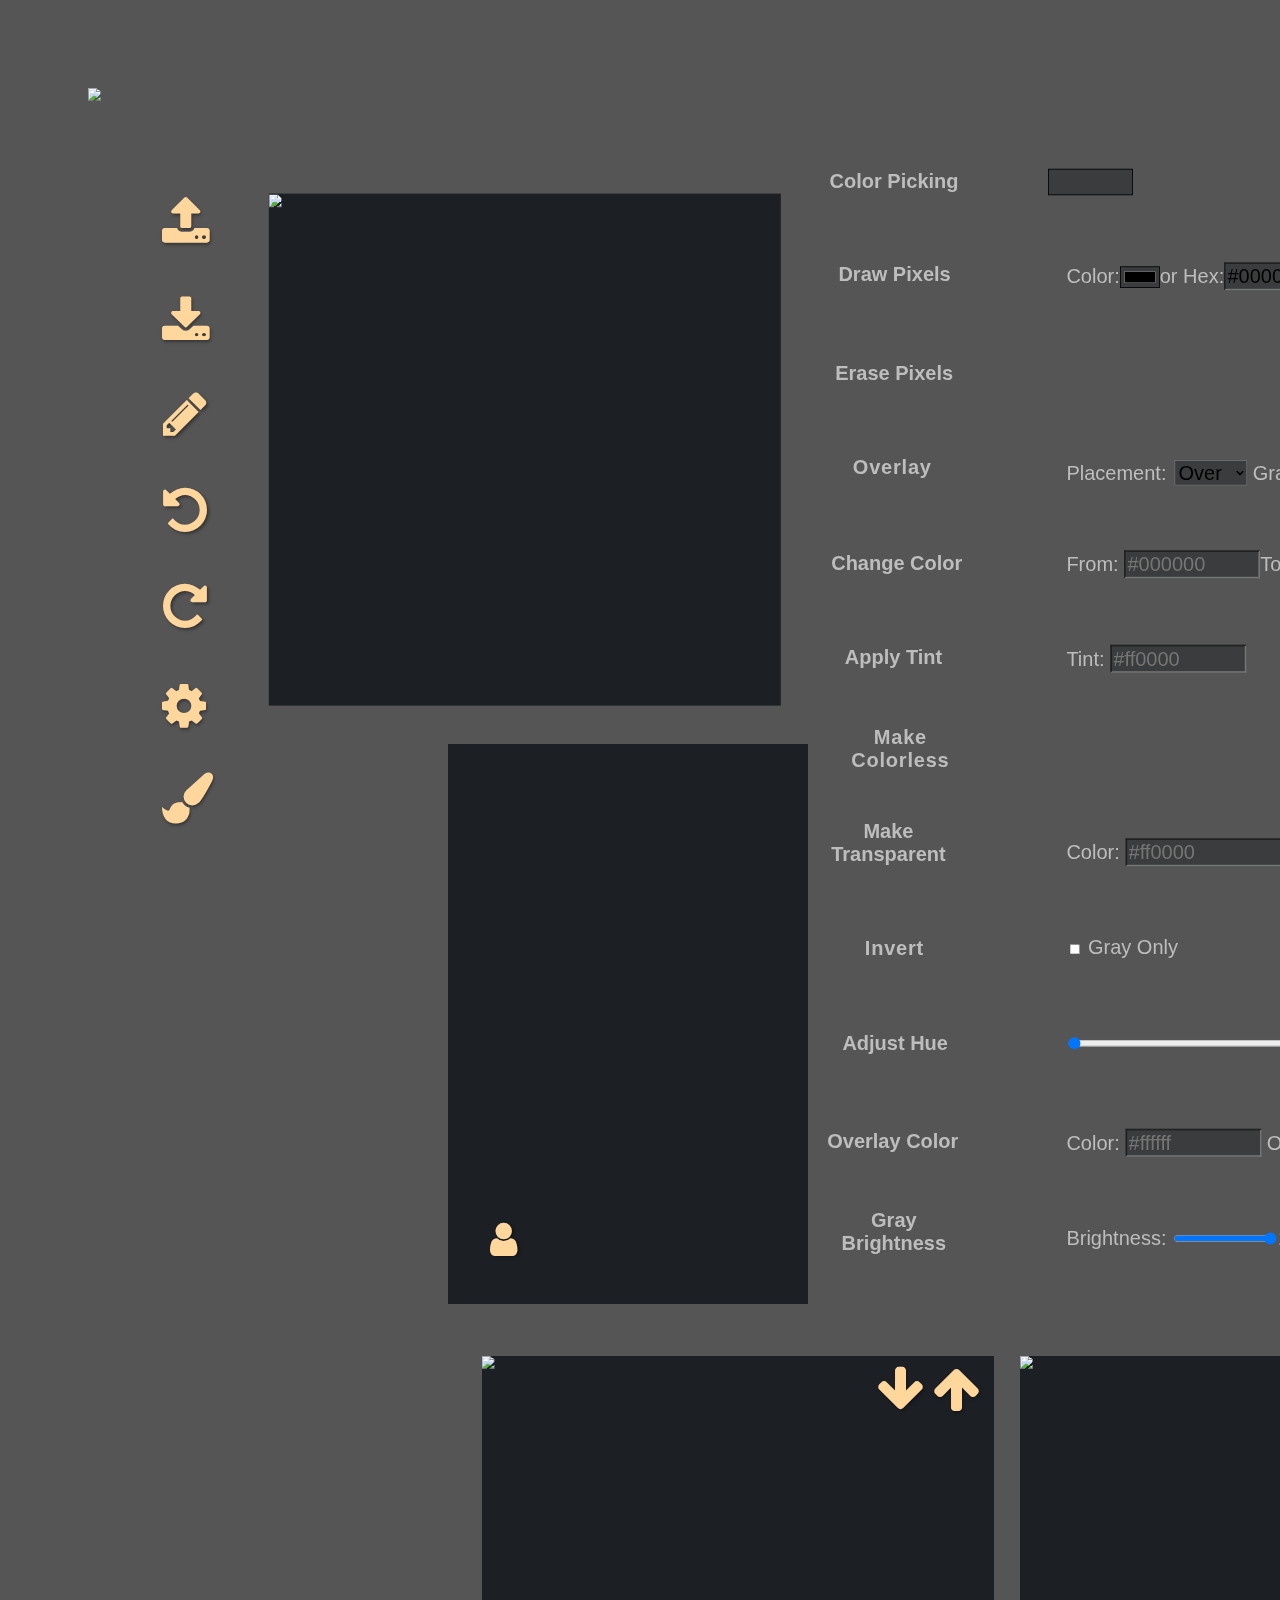
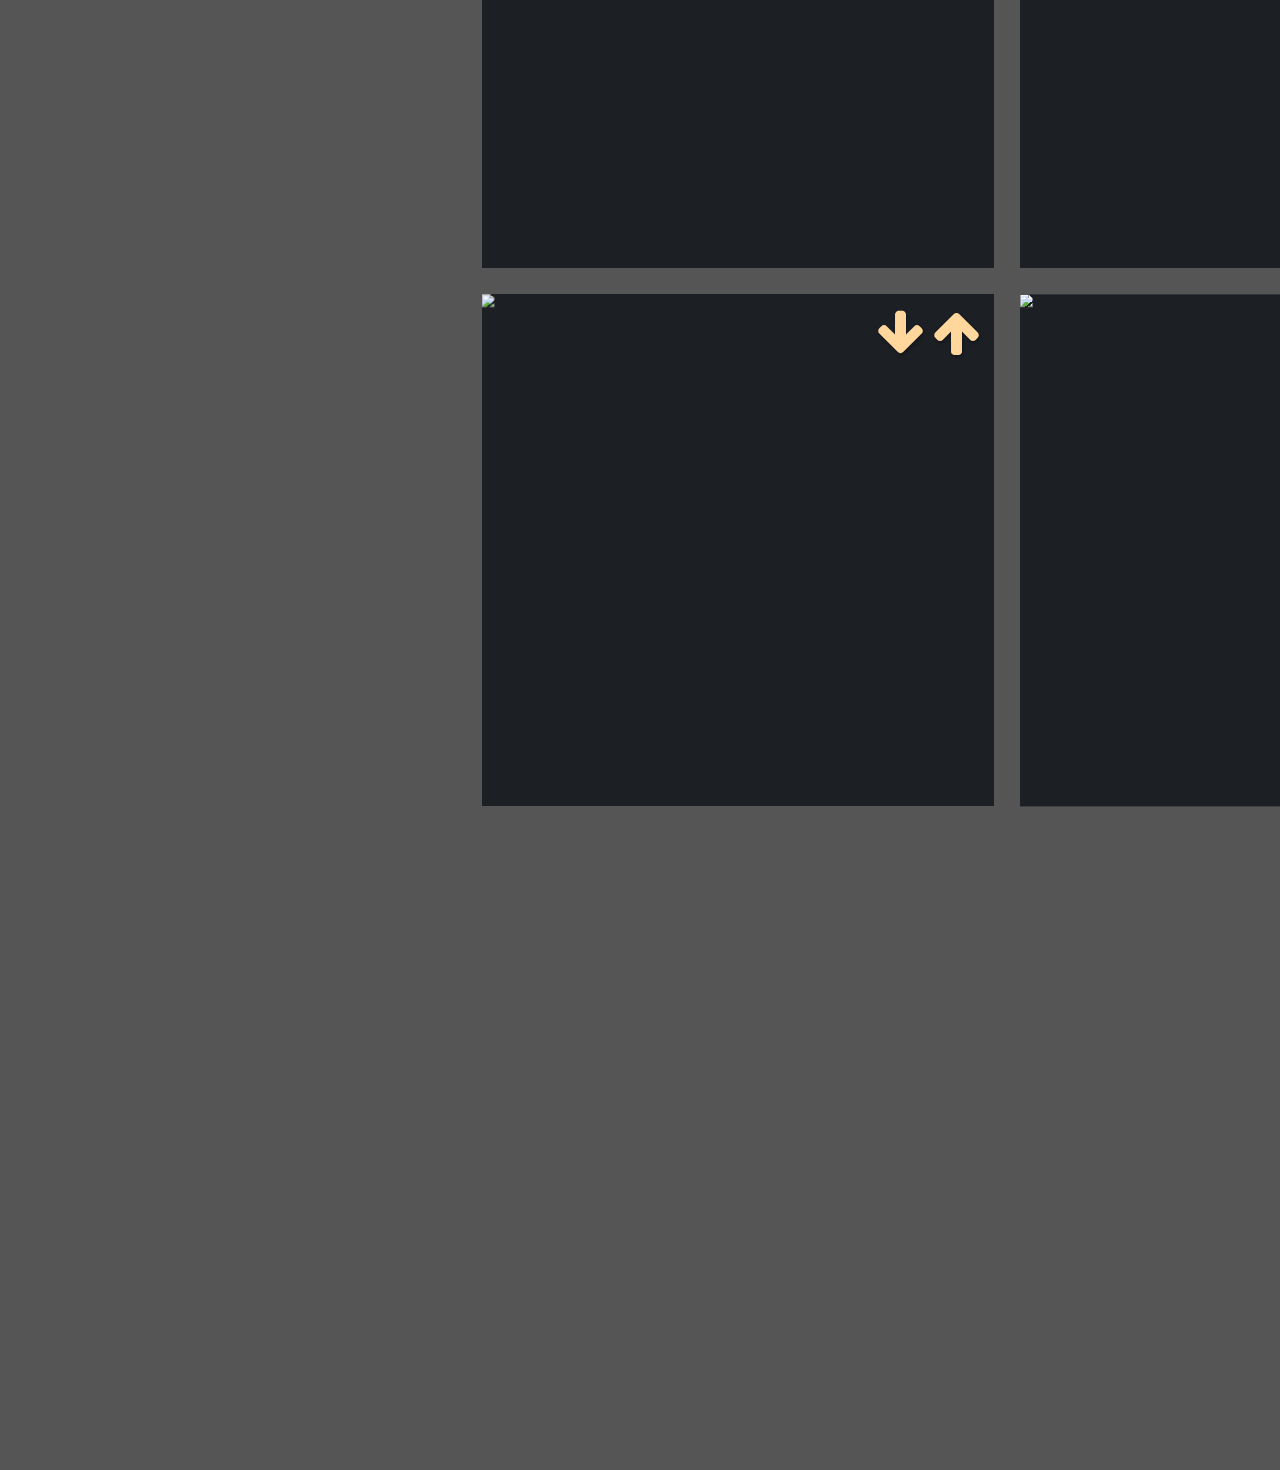
<file: index.html>
<!DOCTYPE html>
<html lang="en">
<head>
  <meta charset="UTF-8">
  <meta name="viewport" content="width=device-width, initial-scale=1.0">
  <title>Skin Editor</title>
  <link href="[data-uri]" rel="icon" type="image/x-icon">
  <link rel="stylesheet" href="https://cdnjs.cloudflare.com/ajax/libs/font-awesome/4.7.0/css/font-awesome.min.css">
  <link rel="stylesheet" href="code/css/style.css">
  <link rel="stylesheet" href="code/css/minecraft-skinviewer.css">
</head>
<body>


<img class="webside-background" alt="Background Image"  id="background-image" draggable="false" aria-hidden="true">


<div class="settings-panel" id="settingsPanel">
  <h2>Settings</h2>
  <div class="settings-inputs"><label for="brightnessSlider">Set website brightness:<br></label><input type="range" id="brightnessSlider" name="brightnessSlider" min="0" max="100" value="100"></div>
  <div class="settings-inputs"><label for="sizeSlider">Set image size:<br></label><input type="range" id="sizeSlider" name="sizeSlider" min="640" max="1280" step="64" value="640"></div>
  <div class="settings-inputs"><label for="background-color-picker">Skin Preview Background Color:<br></label><input type="color" id="background-color-picker" value="#888869"></div>
  <div class="settings-inputs"><label for="class-input" style="font-size: 18px;">Enter Element Class to Move:<br></label><input type="text" id="class-input" style="font-size: 18px;" oninput="updatePosition()"></div>
  <div class="settings-inputs"><label for="top-slider" style="font-size: 18px;">Adjust Top Position:<br></label><input type="range" id="top-slider" min="0" max="1500" value="500" style="width: 100%;" oninput="updatePosition()"></div>
  <div class="settings-inputs"><label for="left-slider" style="font-size: 18px;">Adjust Left Position:<br></label><input type="range" id="left-slider" min="0" max="1500" value="880" style="width: 100%;" oninput="updatePosition()"></div>
  <div class="settings-inputs"><label for="current-top" style="font-size: 18px;">Current Top Position:<br></label><input type="text" id="current-top" readonly style="font-size: 18px; width: 100px;"></div>
  <div class="settings-inputs"><label for="current-left" style="font-size: 18px;">Current Left Position:<br></label><input type="text" id="current-left" readonly style="font-size: 18px; width: 100px;"></div>
</div>
  
  
<div class="image-preview-container">
  <input type="file" id="file-input" accept="image/*" style="display: none;" onchange="previewImage(event)">
  <img id="image-preview" alt="Uploaded Image Preview"style="top: 233px;left: 326px;">
</div>

<div class="options-left">
  <div class="upload-button" onclick="document.getElementById('file-input').click();"><b><i class="fa fa-upload" style="position: absolute;top: 234px;left: 192px;z-index: 0;cursor: pointer;font-size:64px;text-shadow:2px 2px 4px #00000060;"></i></b></div>
  <div class="download-button" onclick="downloadImage()"><b><i class="fa fa-download" style="position: absolute;top: 360px;left: 192px;z-index: 0;cursor: pointer;font-size:64px;text-shadow:2px 2px 4px #00000060;"></i></b></div>
  <div class="signature-button" onclick="overlaySignature()"><b><i class="fa fa-pencil" style="position: absolute;top: 475px;left: 194px;z-index: 0;cursor: pointer;font-size:64px;text-shadow:2px 2px 4px #00000060;"></i></b></div>
  <div class="undo-button" onclick="undo()"><b><i class="fa fa-undo" style="position: absolute;top: 595px;left: 194px;z-index: 0;cursor: pointer;font-size:64px;text-shadow:2px 2px 4px #00000060;"></i></b></div>
  <div class="redo-button" onclick="redo()"><b><i class="fa fa-repeat" style="position: absolute;top: 715px;left: 194px;z-index: 0;cursor: pointer;font-size:64px;text-shadow:2px 2px 4px #00000060;"></i></b></div>
  <div class="settings-button" onclick="toggleSettingsMenu()"><i class="fa fa-cog" style="position: absolute;top: 840px;left: 192px;z-index: 0;cursor: pointer;font-size:64px;text-shadow:2px 2px 4px #00000060;"></i></div>
  <div class="design-button" onclick="toggleDesign()"><i class="fa fa-paint-brush" style="position: absolute;top: 955px;left: 192px;z-index: 0;cursor: pointer;font-size:64px;text-shadow:2px 2px 4px #00000060;"></i></div>
</div>

<div class="options-right">
  <div class="color-overlay-button" style="position: absolute; top: 1401px; left: 1008px; z-index: 0; font-family: 'Arial Black', sans-serif; font-weight: bold; cursor: pointer; font-size: 25px;"><button onclick="applyColorOverlay()" style="font-family: 'Arial Black', sans-serif; font-weight: bold; font-size: 25px;">Overlay Color</button></div>
  <div class="color-overlay-input" style="position: absolute; top: 1401px; left: 1323px; z-index: 0; font-size: 25px;"><label for="overlay-color" style="font-size: 25px;">Color:</label> <input size="9" id="overlay-color" placeholder="#ffffff" style="font-size: 25px;"><label for="overlay-opacity" style="font-size: 25px;"> Opacity:</label> <input type="number" id="overlay-opacity" min="0" max="100" value="50" style="font-size: 25px;"><label for="overlay-gray-only" style="font-size: 25px;"><input type="checkbox" id="overlay-gray-only"> Gray Only</label></div>
  <div class="gray-brightness-button" style="position: absolute; top: 1500px; left: 1026px; z-index: 0; font-family: 'Arial Black', sans-serif; font-weight: bold; cursor: pointer; font-size: 25px;"><button onclick="applyGrayBrightness()" style="font-family: 'Arial Black', sans-serif; font-weight: bold; font-size: 25px;">Gray<br>Brightness</button></div>
  <div class="gray-brightness-input" style="position: absolute; top: 1523px; left: 1323px; z-index: 0; font-size: 25px;"><label for="lightest-gray-slider" style="font-size: 25px;">Brightness:</label> <input type="range" id="lightest-gray-slider" min="0" max="255" value="255" oninput="updateGrayValue(this.value)" style="font-size: 25px;"><span id="gray-level-display" style="font-size: 25px;">255</span></div>
  <div class="color-change-button" style="position: absolute; top: 678px; left: 1013px; z-index: 0; font-family: 'Arial Black', sans-serif; font-weight: bold; cursor: pointer; font-size: 25px;"><button onclick="changeColor()" style="font-family: 'Arial Black', sans-serif; font-weight: bold; font-size: 25px;">Change Color</button></div>
  <div class="color-change-input" style="position: absolute; top: 678px; left: 1323px; z-index: 0; font-size: 25px;"><label for="color-to-replace" style="font-size: 25px;">From:</label> <input size="9" type="text" id="color-to-replace" placeholder="#000000" style="font-size: 25px;"><label for="new-color" style="font-size: 25px;">To:</label> <input size="9" type="text" id="new-color" placeholder="#ffffff" style="font-size: 25px;"></div>
  <div class="make-transparent-button" style="position: absolute; top: 1013px; left: 1013px; z-index: 0; font-family: 'Arial Black', sans-serif; font-weight: bold; cursor: pointer; font-size: 25px;"><button onclick="makeTransparent()" style="font-family: 'Arial Black', sans-serif; font-weight: bold; font-size: 25px;">Make<br>Transparent</button></div>
  <div class="make-transparent-input" style="position: absolute; top: 1038px; left: 1323px; z-index: 0; font-size: 25px;"><label for="color-to-remove" style="font-size: 25px;">Color:</label> <input type="text" id="color-to-remove" placeholder="#ff0000" style="font-size: 25px;"></div>
  <div class="change-hue-text" style="position: absolute; top: 1279px; left: 1043px; z-index: 0; font-family: 'Arial Black', sans-serif; font-weight: bold; font-size: 25px;"><label for="hue-slider">Adjust Hue</label></div>
  <div class="change-hue-input" style="position: absolute; top: 1279px; left: 1323px; z-index: 0; font-size: 25px;"><input type="range" id="hue-slider" min="0" max="360" value="0" oninput="adjustHue(this.value)" style="font-size: 25px; width:500px"></div>
  <div class="apply-tint-button" style="position: absolute; top: 796px; left: 1030px; z-index: 0; font-family: 'Arial Black', sans-serif; font-weight: bold; cursor: pointer; font-size: 25px;"><button onclick="applyColorTint(document.getElementById('tint-color').value)" style="font-family: 'Arial Black', sans-serif; font-weight: bold; font-size: 25px;">Apply Tint</button></div>
  <div class="apply-tint-input" style="position: absolute; top: 796px; left: 1323px; z-index: 0; font-size: 25px;"><label for="tint-color" style="font-size: 25px;">Tint:</label> <input size="9" type="text" id="tint-color" placeholder="#ff0000" style="font-size: 25px;"></div>
  <div class="color-pick-button" style="position: absolute; top: 201px; left: 1011px; z-index: 0; font-family: 'Arial Black', sans-serif; font-weight: bold; cursor: pointer; font-size: 25px;"><button onclick="togglePicking()" style="font-family: 'Arial Black', sans-serif; font-weight: bold; font-size: 25px;">Color Picking</button></div>
  <div class="colorDisplay"><input type="text" id="colorDisplay" readonly size="9" style="position: absolute; top: 201px; left: 1300px; z-index: 0; font-size: 25px; cursor: pointer; width: 100px; border: 1px solid #000; display: inline-block;" /></div>
  <div class="image-invert-checkbox"style="position: absolute;top: 1160px; left: 1323px;"><label for="invert-gray-checkbox" style="font-size: 25px;"><input type="checkbox" id="invert-gray-checkbox"> Gray Only</label></div>
  <div class="image-invert-button" style="position: absolute; background-color: transparent; position: absolute; top: 1160px; left: 1055px; z-index: 0; cursor: pointer;"><button onclick="invertColors()" style="font-family: 'Arial Black', sans-serif; font-weight: bold; font-size: 25px; letter-spacing: 1px;">Invert</button></div>
  <div class="overlay-options" style="margin-top: 10px; text-align: center; font-size: 25px; position: absolute; top: 555px; left: 1323px;"><label for="placement-select" style="font-size: 25px; margin-right: 10px;">Placement:</label><select id="placement-select" style="font-size: 25px;"><option value="Over">Over</option><option value="Under">Under</option></select><label for="gravity-toggle" style="font-size: 25px; margin-right: 10px;"> Gravity:</label><input type="checkbox" id="gravity-toggle" style="font-size: 25px;"><label for="overlay-source-select" style="font-size: 25px; margin-right: 10px;"> Select Source:</label><select id="overlay-source-select" style="font-family: 'Arial Black', sans-serif; font-weight: bold; font-size: 25px; width: 100px;"><option value="file">File</option><option value="clipboard1">Clipboard Slot 1</option><option value="clipboard2">Clipboard Slot 2</option><option value="clipboard3">Clipboard Slot 3</option><option value="clipboard4">Clipboard Slot 4</option></select><input type="file" id="overlay-file-input" accept="image/*" onchange="overlayCustomImage(event)" style="display: none;"></div>
  <div class="overlay-button-container" style="display: inline-block; position: absolute; top: 558px; left: 1040px; z-index: 0;"><button id="overlay-button" class="overlay-button" onclick="overlaySelectedSource()" style="font-family: 'Arial Black', sans-serif; font-weight: bold; font-size: 25px; letter-spacing: 1px; cursor: pointer;">Overlay</button></div>
  <div class="colorless-button" style="display: inline-block; background-color: transparent; position: absolute; top: 896px; left: 1038px; z-index: 0; cursor: pointer;"><button onclick="makeBlackAndWhite()" style="font-family: 'Arial Black', sans-serif; font-weight: bold; font-size: 25px; letter-spacing: 1px;">Make<br>Colorless</button></div>
  <div class="erase-pixel-button" style="position: absolute; top: 441px; left: 1018px; z-index: 0; font-family: 'Arial Black', sans-serif; font-weight: bold; cursor: pointer; font-size: 25px;"><button onclick="toggleErase()" style="font-family: 'Arial Black', sans-serif; font-weight: bold; font-size: 25px;">Erase Pixels</button></div>
  <div class="draw-pixel-button" id="draw-pixel-button" style="position: absolute; top: 318px; left: 1038px; z-index: 0; font-family: 'Arial Black', sans-serif; font-weight: bold; cursor: pointer; font-size: 25px;" onclick="toggleDraw()">Draw Pixels</div>
  <div class="draw-pixel-options" style="margin-top: 10px; text-align: center; font-size: 25px; position: absolute; top: 310px; left: 1690px;"><label for="color-from-picker"style="font-size: 25px; margin-right: 10px;"> or use Color Picker:</label><input type="checkbox"id="color-from-picker"style="font-size: 25px;"></div>
  <div class="color-picker-container" style="position: absolute; top: 318px; left: 1323px; font-size: 25px;"><label for="color-picker">Color:</label><input type="color" id="color-picker" value="#000000" style="font-size: 25px;"><label for="hex-color">or Hex:</label><input type="text" id="hex-color" value="#000000" size="8" style="font-size: 25px;"></div>
</div>

<div class="clipboard">
  <div class="clipboard-one-output" onclick="clipboardLoad(1)"> <i class="fa fa-arrow-up" style="position: absolute;top: 1694px;left: 1156px;z-index: 0;cursor: pointer;font-size:64px;text-shadow:2px 2px 4px #00000060;"></i></div>
  <div class="clipboard-one-input" onclick="clipboardSave(1)"> <i class="fa fa-arrow-down" style="position: absolute;top: 1694px;left: 1086px;z-index: 0;cursor: pointer;font-size:64px;text-shadow:2px 2px 4px #00000060;"></i></div>
  <div class="clipboard-one-image" style="z-index: -2; position: absolute;top: 1685px;left: 592px;"><img id="clipboard-1-image" alt="Clipboard 1" style="width: 640px; height: 640px;"></div>
  <div class="clipboard-two-output" onclick="clipboardLoad(2)"> <i class="fa fa-arrow-up" style="position: absolute;top: 1694px;left: 1826px;z-index: 0;cursor: pointer;font-size:64px;text-shadow:2px 2px 4px #00000060;"></i></div>
  <div class="clipboard-two-input"onclick="clipboardSave(2)"> <i class="fa fa-arrow-down" style="position: absolute;top: 1694px;left: 1756px;z-index: 0;cursor: pointer;font-size:64px;text-shadow:2px 2px 4px #00000060;"></i></div>
  <div class="clipboard-two-image" style="z-index: -2; position: absolute;top: 1685px;left: 1265px;"><img id="clipboard-2-image" alt="Clipboard 2" style="width: 640px; height: 640px;"></div>
  <div class="clipboard-three-output" onclick="clipboardLoad(3)"> <i class="fa fa-arrow-up" style="position: absolute;top: 2374px;left: 1156px;z-index: 0;cursor: pointer;font-size:64px;text-shadow:2px 2px 4px #00000060;"></i></div>
  <div class="clipboard-three-input"onclick="clipboardSave(3)"> <i class="fa fa-arrow-down" style="position: absolute;top: 2374px;left: 1086px;z-index: 0;cursor: pointer;font-size:64px;text-shadow:2px 2px 4px #00000060;"></i></div>
  <div class="clipboard-three-image" style="z-index: -2; position: absolute;top: 2358px;left: 592px;"><img id="clipboard-3-image" alt="Clipboard 3" style="width: 640px; height: 640px;"></div>
  <div class="clipboard-four-output" onclick="clipboardLoad(4)"> <i class="fa fa-arrow-up" style="position: absolute;top: 2374px;left: 1826px;z-index: 0;cursor: pointer;font-size:64px;text-shadow:2px 2px 4px #00000060;"></i></div>
  <div class="clipboard-four-input"onclick="clipboardSave(4)"> <i class="fa fa-arrow-down" style="position: absolute;top: 2374px;left: 1756px;z-index: 0;cursor: pointer;font-size:64px;text-shadow:2px 2px 4px #00000060;"></i></div>
  <div class="clipboard-four-image" style="z-index: -2; position: absolute;top: 2358px;left: 1265px;"><img id="clipboard-4-image" alt="Clipboard 4" style="width: 640px; height: 640px;"></div>
</div>

<div class="skin-preview-options">
  <div class="skin-size-toggle-button"onclick="toggleSkinViewerSkinSize()"><i class="fa fa-user" style="position: absolute;top: 1515px;left: 603px;z-index: 0;cursor: pointer;font-size:48px;text-shadow:2px 2px 4px #00000060;"></i></div>
</div>

<div id="skin-viewer" class="mc-skin-viewer-11x spin" style="position: absolute; top: 1048px; left: 726px; z-index: 11;">
  <div class="player">
    <div class="head" ><div class="top"></div><div class="left"></div><div class="front"></div><div class="right"></div><div class="back"></div><div class="bottom"></div><div class="accessory"><div class="top"></div><div class="left"></div><div class="front"></div><div class="right"></div><div class="back"></div><div class="bottom"></div></div></div>
    <div class="body"><div class="top"></div><div class="left"></div><div class="front"></div><div class="right"></div><div class="back"></div><div class="bottom"></div><div class="accessory"><div class="top"></div><div class="left"></div><div class="front"></div><div class="right"></div><div class="back"></div><div class="bottom"></div></div></div>
    <div class="left-arm"><div class="top"></div><div class="left"></div><div class="front"></div><div class="right"></div><div class="back"></div><div class="bottom"></div><div class="accessory"><div class="top"></div><div class="left"></div><div class="front"></div><div class="right"></div><div class="back"></div><div class="bottom"></div></div></div>
    <div class="right-arm"><div class="top"></div><div class="left"></div><div class="front"></div><div class="right"></div><div class="back"></div><div class="bottom"></div><div class="accessory"><div class="top"></div><div class="left"></div><div class="front"></div><div class="right"></div><div class="back"></div><div class="bottom"></div></div></div>
    <div class="left-leg"><div class="top"></div><div class="left"></div><div class="front"></div><div class="right"></div><div class="back"></div><div class="bottom"></div><div class="accessory"><div class="top"></div><div class="left"></div><div class="front"></div><div class="right"></div><div class="back"></div><div class="bottom"></div></div></div>
    <div class="right-leg"><div class="top"></div><div class="left"></div><div class="front"></div><div class="right"></div><div class="back"></div><div class="bottom"></div><div class="accessory"><div class="top"></div><div class="left"></div><div class="front"></div><div class="right"></div><div class="back"></div><div class="bottom"></div></div></div>
  </div>
</div>



<script src="code/js/script.js" defer></script>

</body>
</html>
</file>
<file: code/css/style.css>
:root {
  --text-color: #bdbdbd;
  --field-color: #3b3c3d;
  --button-color: #ffd69c;
  --background-color: #1c2025;
  --background-image: url("https://i.imgur.com/E4qkPuL.jpg");
  --placeholder-image: url("https://i.imgur.com/cJlVpR8.jpg");
  --website-background-color: #555555;
  --clipboard-icon-color: #ffd69c;
}



body {
  display: flex;
  justify-content: center;
  align-items: center;
  flex-direction: column;
  height: 200vh;
  font-family: Arial, sans-serif;
  transition: background-color 0.5s, color 0.5s;
  z-index: 1;
  white-space: nowrap;
  transform: scale(0.8);
  transform-origin: 0 0;
  background-color: var(--website-background-color);
}
.image-preview-container {
display: flex;
margin-top: 18px;
flex-direction: column;
z-index: 1;
}

#image-preview {
width: 640px;
height: 640px;
image-rendering: pixelated;
position: absolute;
z-index: 1;
background-image: var(--placeholder-image);
background-size: cover;
background-repeat: no-repeat;
image-rendering: pixelated;
box-shadow: none;
outline: none;
}
#background-image {
  position: absolute;
  top: 100px;
  left: 100px;
  width: 1931px;
  height: 2970px;
  z-index: -1;
  background-image: var(--background-image);
  background-size: cover;
  background-repeat: no-repeat;
  image-rendering: pixelated;
  box-shadow: none;
  outline: none;
}

img[alt] {
  text-indent: -9999px;
}
img {display: block;}

img {
  object-fit: cover;
}

.options-left{
  color: var(--button-color);
}
.options-right, .options-right button{
  color: var(--text-color);
}

button {
border: none;
background-color: transparent;
font-size: 16px;
margin: 0 10px;
cursor: pointer;
}

button:hover {
color: #007bff;
}

input[type="file"] {
display: none;
}
.settings-panel {
position: absolute;
top: 0;
left: 0;
width: 250px;
height: 75%;
background-color: #fff;
box-shadow: 2px 0 5px rgba(0, 0, 0, 0.2);
transform: translateX(-150%);
transition: transform 0.3s ease, background-color 0.3s ease;
padding: 18px;
overflow-y: auto;
z-index: 9;
border: 2px solid #000000;
}

.settings-panel.open {
transform: translateX(0);
}

.settings-panel h2 {
font-size: 18px;
margin-top: 0;
}

.settings-inputs {
margin-top: 18px;
}

.settings-inputs label {
font-size: 16px;
}

.settings-inputs input[type="range"] {
width: 100%;
}

.settings-inputs input[type="text"] {
width: 120px;
font-size: 16px;
}
.pointer-cursor {cursor: pointer;}

.draw-pixel-button:hover {
color: #007bff;
cursor: pointer;
}

.square {
  background-color: var(--background-color);
}

#skin-viewer *{ background-image: "image-preview"; }

input {
  background-color: var(--field-color);
}
select {
  background-color: var(--field-color);
}

select option {
  background-color: var(--field-color);
}

.clipboard {
  color: var(--clipboard-icon-color);
  image-rendering: pixelated;
}

.skin-preview-options{
  color: var(--button-color);
}
</file>
<file: code/css/minecraft-skinviewer.css>
@keyframes spin {
  from {
    transform: rotateY(360deg);
  }
  to {
    transform: rotateY(0);
  }
}
@keyframes waving {
  0% {
    transform: rotateX(-2deg);
  }
  50% {
    transform: rotateX(2deg);
  }
  100% {
    transform: rotateX(-2deg);
  }
}
.mc-face-viewer-4x {
  image-rendering: optimizeSpeed;
  /* Legal fallback */
  image-rendering: -moz-crisp-edges;
  /* Firefox        */
  image-rendering: -o-crisp-edges;
  /* Opera          */
  image-rendering: -webkit-optimize-contrast;
  /* Safari         */
  image-rendering: optimize-contrast;
  /* CSS3 Proposed  */
  image-rendering: crisp-edges;
  /* CSS4 Proposed  */
  image-rendering: pixelated;
  /* CSS4 Proposed  */
  -ms-interpolation-mode: nearest-neighbor;
  /* IE8+           */
  background-size: 256px;
  width: 32px;
  height: 32px;
  background-position: -32px -32px;
  overflow: hidden;
  display: inline-block;
}
.mc-face-viewer-4x::after {
  content: " ";
  width: 32px;
  height: 32px;
  background-size: 288px;
  background-image: inherit;
  background-position: -182px -38px;
  overflow: hidden;
  display: inline-block;
}
.mc-face-viewer-8x {
  image-rendering: optimizeSpeed;
  /* Legal fallback */
  image-rendering: -moz-crisp-edges;
  /* Firefox        */
  image-rendering: -o-crisp-edges;
  /* Opera          */
  image-rendering: -webkit-optimize-contrast;
  /* Safari         */
  image-rendering: optimize-contrast;
  /* CSS3 Proposed  */
  image-rendering: crisp-edges;
  /* CSS4 Proposed  */
  image-rendering: pixelated;
  /* CSS4 Proposed  */
  -ms-interpolation-mode: nearest-neighbor;
  /* IE8+           */
  background-size: 512px;
  width: 64px;
  height: 64px;
  background-position: -64px -64px;
  overflow: hidden;
  display: inline-block;
}
.mc-face-viewer-8x::after {
  content: " ";
  width: 64px;
  height: 64px;
  background-size: 576px;
  background-image: inherit;
  background-position: -364px -76px;
  overflow: hidden;
  display: inline-block;
}
.mc-skin-viewer-9x {
  width: 72px;
  height: 288px;
  margin: 15px auto 40px auto;
  perspective: 800px;
  perspective-origin: 50% 100px;
  transform-style: preserve-3d;
  background-image: none !important;
  image-rendering: optimizeSpeed;
  /* Legal fallback */
  image-rendering: -moz-crisp-edges;
  /* Firefox        */
  image-rendering: -o-crisp-edges;
  /* Opera          */
  image-rendering: -webkit-optimize-contrast;
  /* Safari         */
  image-rendering: optimize-contrast;
  /* CSS3 Proposed  */
  image-rendering: crisp-edges;
  /* CSS4 Proposed  */
  image-rendering: pixelated;
  /* CSS4 Proposed  */
  -ms-interpolation-mode: nearest-neighbor;
  /* IE8+           */
}
.mc-skin-viewer-9x.hide-accessories .accessory {
  display: none;
}
.mc-skin-viewer-9x.spin > .player {
  animation: spin 12s infinite linear;
}
.mc-skin-viewer-9x .player {
  transform-style: preserve-3d;
}
.mc-skin-viewer-9x .player .front,
.mc-skin-viewer-9x .player .back,
.mc-skin-viewer-9x .player .left,
.mc-skin-viewer-9x .player .right,
.mc-skin-viewer-9x .player .top,
.mc-skin-viewer-9x .player .bottom {
  position: absolute;
  background-size: 576px;
  background-repeat: no-repeat;
  backface-visibility: hidden;
}
.mc-skin-viewer-9x .player .accessory {
  background-image: none;
}
.mc-skin-viewer-9x .player .accessory .front,
.mc-skin-viewer-9x .player .accessory .back,
.mc-skin-viewer-9x .player .accessory .left,
.mc-skin-viewer-9x .player .accessory .right,
.mc-skin-viewer-9x .player .accessory .top,
.mc-skin-viewer-9x .player .accessory .bottom {
  backface-visibility: visible;
}
.mc-skin-viewer-9x .player > .head {
  position: absolute;
  transform-style: preserve-3d;
  width: 72px;
  height: 72px;
  margin: 0 auto;
  background-image: none !important;
}
.mc-skin-viewer-9x .player > .head .front,
.mc-skin-viewer-9x .player > .head .back,
.mc-skin-viewer-9x .player > .head .left,
.mc-skin-viewer-9x .player > .head .right,
.mc-skin-viewer-9x .player > .head .top,
.mc-skin-viewer-9x .player > .head .bottom {
  width: 72px;
  height: 72px;
}
.mc-skin-viewer-9x .player > .head .front {
  background-position: -72px -72px;
  transform: rotateX(0deg) rotateY(0deg) translateX(0px) translateY(0px) translateZ(36px);
}
.mc-skin-viewer-9x .player > .head .back {
  background-position: -216px -72px;
  transform: rotateX(0deg) rotateY(180deg) translateX(0px) translateY(0px) translateZ(36px);
}
.mc-skin-viewer-9x .player > .head .right {
  background-position: 0px -72px;
  transform: rotateX(0deg) rotateY(270deg) translateX(0px) translateY(0px) translateZ(36px);
}
.mc-skin-viewer-9x .player > .head .left {
  background-position: -144px -72px;
  transform: rotateX(0deg) rotateY(90deg) translateX(0px) translateY(0px) translateZ(36px);
}
.mc-skin-viewer-9x .player > .head .top {
  background-position: -72px 0px;
  transform: rotateX(90deg) rotateY(0deg) translateX(0px) translateY(0px) translateZ(36px);
}
.mc-skin-viewer-9x .player > .head .bottom {
  background-position: -144px 0px;
  transform: rotateX(270deg) rotateY(0deg) rotateZ(180deg) translateX(0px) translateY(0px) translateZ(36px);
}
.mc-skin-viewer-9x .player > .head > .accessory {
  transform-style: preserve-3d;
  transform: scale3d(1.125, 1.125, 1.125) translateY(-3.5px);
}
.mc-skin-viewer-9x .player > .head > .accessory > .front {
  background-position: -360px -72px;
}
.mc-skin-viewer-9x .player > .head > .accessory > .back {
  background-position: -504px -72px;
}
.mc-skin-viewer-9x .player > .head > .accessory > .right {
  background-position: -288px -72px;
}
.mc-skin-viewer-9x .player > .head > .accessory > .left {
  background-position: -432px -72px;
}
.mc-skin-viewer-9x .player > .head > .accessory > .top {
  background-position: -360px 0px;
}
.mc-skin-viewer-9x .player > .head > .accessory > .bottom {
  background-position: -432px 0px;
}
.mc-skin-viewer-9x .player > .body {
  position: absolute;
  transform-style: preserve-3d;
  width: 72px;
  height: 72px;
  margin: 0 auto;
  transform: translateY(72px);
  background-image: none !important;
}
.mc-skin-viewer-9x .player > .body .front,
.mc-skin-viewer-9x .player > .body .back,
.mc-skin-viewer-9x .player > .body .left,
.mc-skin-viewer-9x .player > .body .right,
.mc-skin-viewer-9x .player > .body .top,
.mc-skin-viewer-9x .player > .body .bottom {
  width: 72px;
  height: 108px;
}
.mc-skin-viewer-9x .player > .body .left,
.mc-skin-viewer-9x .player > .body .right {
  width: 36px;
}
.mc-skin-viewer-9x .player > .body .top,
.mc-skin-viewer-9x .player > .body .bottom {
  height: 36px;
}
.mc-skin-viewer-9x .player > .body .front {
  background-position: -180px -180px;
  transform: rotateX(0deg) rotateY(0deg) translateX(0px) translateY(0px) translateZ(18px);
}
.mc-skin-viewer-9x .player > .body .back {
  background-position: -288px -180px;
  transform: rotateX(0deg) rotateY(180deg) translateX(0px) translateY(0px) translateZ(18px);
}
.mc-skin-viewer-9x .player > .body .right {
  background-position: -144px -180px;
  transform: rotateX(0deg) rotateY(270deg) translateX(0px) translateY(0px) translateZ(18px);
}
.mc-skin-viewer-9x .player > .body .left {
  background-position: -252px -180px;
  transform: rotateX(0deg) rotateY(90deg) translateX(0px) translateY(0px) translateZ(54px);
}
.mc-skin-viewer-9x .player > .body .top {
  background-position: -180px -144px;
  transform: rotateX(90deg) rotateY(0deg) translateX(0px) translateY(0px) translateZ(18px);
}
.mc-skin-viewer-9x .player > .body .bottom {
  background-position: -252px -144px;
  transform: rotateX(270deg) rotateY(0deg) translateX(0px) translateY(0px) translateZ(90px);
}
.mc-skin-viewer-9x .player > .body > .accessory {
  transform-style: preserve-3d;
  transform: scale3d(1.0625, 1.0625, 1.0625) translateY(-3.375px);
}
.mc-skin-viewer-9x .player > .body > .accessory > .front {
  background-position: -180px -324px;
}
.mc-skin-viewer-9x .player > .body > .accessory > .back {
  background-position: -288px -324px;
}
.mc-skin-viewer-9x .player > .body > .accessory > .right {
  background-position: -144px -324px;
}
.mc-skin-viewer-9x .player > .body > .accessory > .left {
  background-position: -252px -324px;
}
.mc-skin-viewer-9x .player > .body > .accessory > .top {
  background-position: -180px -288px;
}
.mc-skin-viewer-9x .player > .body > .accessory > .bottom {
  background-position: -252px -288px;
}
.mc-skin-viewer-9x .player > .left-arm,
.mc-skin-viewer-9x .player > .right-arm {
  position: absolute;
  transform-style: preserve-3d;
  width: 36px;
  height: 108px;
  margin: 0 auto;
  transform: translateY(72px) translateX(-36px);
  background-image: none !important;
}
.mc-skin-viewer-9x .player > .left-arm .front,
.mc-skin-viewer-9x .player > .right-arm .front,
.mc-skin-viewer-9x .player > .left-arm .back,
.mc-skin-viewer-9x .player > .right-arm .back,
.mc-skin-viewer-9x .player > .left-arm .left,
.mc-skin-viewer-9x .player > .right-arm .left,
.mc-skin-viewer-9x .player > .left-arm .right,
.mc-skin-viewer-9x .player > .right-arm .right,
.mc-skin-viewer-9x .player > .left-arm .top,
.mc-skin-viewer-9x .player > .right-arm .top,
.mc-skin-viewer-9x .player > .left-arm .bottom,
.mc-skin-viewer-9x .player > .right-arm .bottom {
  width: 36px;
  height: 108px;
}
.mc-skin-viewer-9x .player > .left-arm .top,
.mc-skin-viewer-9x .player > .right-arm .top,
.mc-skin-viewer-9x .player > .left-arm .bottom,
.mc-skin-viewer-9x .player > .right-arm .bottom {
  height: 36px;
}
.mc-skin-viewer-9x .player > .left-arm .front,
.mc-skin-viewer-9x .player > .right-arm .front {
  background-position: -396px -180px;
  transform: rotateX(0deg) rotateY(0deg) translateX(0px) translateY(0px) translateZ(18px);
}
.mc-skin-viewer-9x .player > .left-arm .back,
.mc-skin-viewer-9x .player > .right-arm .back {
  background-position: -468px -180px;
  transform: rotateX(0deg) rotateY(180deg) translateX(0px) translateY(0px) translateZ(18px);
}
.mc-skin-viewer-9x .player > .left-arm .right,
.mc-skin-viewer-9x .player > .right-arm .right {
  background-position: -360px -180px;
  transform: rotateX(0deg) rotateY(270deg) translateX(0px) translateY(0px) translateZ(18px);
}
.mc-skin-viewer-9x .player > .left-arm .left,
.mc-skin-viewer-9x .player > .right-arm .left {
  background-position: -432px -180px;
  transform: rotateX(0deg) rotateY(90deg) translateX(0px) translateY(0px) translateZ(18px);
}
.mc-skin-viewer-9x .player > .left-arm .top,
.mc-skin-viewer-9x .player > .right-arm .top {
  background-position: -396px -144px;
  transform: rotateX(90deg) rotateY(0deg) translateX(0px) translateY(0px) translateZ(18px);
}
.mc-skin-viewer-9x .player > .left-arm .bottom,
.mc-skin-viewer-9x .player > .right-arm .bottom {
  background-position: -432px -144px;
  transform: rotateX(270deg) rotateY(0deg) translateX(0px) translateY(0px) translateZ(90px);
}
.mc-skin-viewer-9x .player > .left-arm > .accessory,
.mc-skin-viewer-9x .player > .right-arm > .accessory {
  transform-style: preserve-3d;
  transform: scale3d(1.0625, 1.0625, 1.0625) translateY(-3.375px);
}
.mc-skin-viewer-9x .player > .left-arm > .accessory .front,
.mc-skin-viewer-9x .player > .right-arm > .accessory .front {
  background-position: -396px -324px;
}
.mc-skin-viewer-9x .player > .left-arm > .accessory .back,
.mc-skin-viewer-9x .player > .right-arm > .accessory .back {
  background-position: -468px -324px;
}
.mc-skin-viewer-9x .player > .left-arm > .accessory .right,
.mc-skin-viewer-9x .player > .right-arm > .accessory .right {
  background-position: -360px -324px;
}
.mc-skin-viewer-9x .player > .left-arm > .accessory .left,
.mc-skin-viewer-9x .player > .right-arm > .accessory .left {
  background-position: -432px -324px;
}
.mc-skin-viewer-9x .player > .left-arm > .accessory .top,
.mc-skin-viewer-9x .player > .right-arm > .accessory .top {
  background-position: -396px -288px;
}
.mc-skin-viewer-9x .player > .left-arm > .accessory .bottom,
.mc-skin-viewer-9x .player > .right-arm > .accessory .bottom {
  background-position: -432px -288px;
}
.mc-skin-viewer-9x .player > .right-arm {
  transform: translateY(72px) translateX(72px) scaleX(-1);
}
.mc-skin-viewer-9x .player > .left-leg,
.mc-skin-viewer-9x .player > .right-leg {
  position: absolute;
  transform-style: preserve-3d;
  width: 36px;
  height: 108px;
  margin: 0 auto;
  transform: translateY(180px);
  background-image: none !important;
}
.mc-skin-viewer-9x .player > .left-leg .front,
.mc-skin-viewer-9x .player > .right-leg .front,
.mc-skin-viewer-9x .player > .left-leg .back,
.mc-skin-viewer-9x .player > .right-leg .back,
.mc-skin-viewer-9x .player > .left-leg .left,
.mc-skin-viewer-9x .player > .right-leg .left,
.mc-skin-viewer-9x .player > .left-leg .right,
.mc-skin-viewer-9x .player > .right-leg .right,
.mc-skin-viewer-9x .player > .left-leg .top,
.mc-skin-viewer-9x .player > .right-leg .top,
.mc-skin-viewer-9x .player > .left-leg .bottom,
.mc-skin-viewer-9x .player > .right-leg .bottom {
  width: 36px;
  height: 108px;
}
.mc-skin-viewer-9x .player > .left-leg .top,
.mc-skin-viewer-9x .player > .right-leg .top,
.mc-skin-viewer-9x .player > .left-leg .bottom,
.mc-skin-viewer-9x .player > .right-leg .bottom {
  height: 36px;
}
.mc-skin-viewer-9x .player > .left-leg .front,
.mc-skin-viewer-9x .player > .right-leg .front {
  background-position: -36px -180px;
  transform: rotateX(0deg) rotateY(0deg) translateX(0px) translateY(0px) translateZ(18px);
}
.mc-skin-viewer-9x .player > .left-leg .back,
.mc-skin-viewer-9x .player > .right-leg .back {
  background-position: -108px -180px;
  transform: rotateX(0deg) rotateY(180deg) translateX(0px) translateY(0px) translateZ(18px);
}
.mc-skin-viewer-9x .player > .left-leg .right,
.mc-skin-viewer-9x .player > .right-leg .right {
  background-position: 0px -180px;
  transform: rotateX(0deg) rotateY(270deg) translateX(0px) translateY(0px) translateZ(18px);
}
.mc-skin-viewer-9x .player > .left-leg .left,
.mc-skin-viewer-9x .player > .right-leg .left {
  background-position: -72px -180px;
  transform: rotateX(0deg) rotateY(90deg) translateX(0px) translateY(0px) translateZ(18px);
}
.mc-skin-viewer-9x .player > .left-leg .top,
.mc-skin-viewer-9x .player > .right-leg .top {
  background-position: -36px -144px;
  transform: rotateX(90deg) rotateY(0deg) translateX(0px) translateY(0px) translateZ(18px);
}
.mc-skin-viewer-9x .player > .left-leg .bottom,
.mc-skin-viewer-9x .player > .right-leg .bottom {
  background-position: -72px -144px;
  transform: rotateX(270deg) rotateY(0deg) translateX(0px) translateY(0px) translateZ(90px);
}
.mc-skin-viewer-9x .player > .left-leg > .accessory,
.mc-skin-viewer-9x .player > .right-leg > .accessory {
  transform-style: preserve-3d;
  transform: scale3d(1.03125, 1.03125, 1.03125) translateY(-1.6875px);
}
.mc-skin-viewer-9x .player > .left-leg > .accessory .front,
.mc-skin-viewer-9x .player > .right-leg > .accessory .front {
  background-position: -36px -324px;
}
.mc-skin-viewer-9x .player > .left-leg > .accessory .back,
.mc-skin-viewer-9x .player > .right-leg > .accessory .back {
  background-position: -108px -324px;
}
.mc-skin-viewer-9x .player > .left-leg > .accessory .right,
.mc-skin-viewer-9x .player > .right-leg > .accessory .right {
  background-position: 0px -324px;
}
.mc-skin-viewer-9x .player > .left-leg > .accessory .left,
.mc-skin-viewer-9x .player > .right-leg > .accessory .left {
  background-position: -72px -324px;
}
.mc-skin-viewer-9x .player > .left-leg > .accessory .top,
.mc-skin-viewer-9x .player > .right-leg > .accessory .top {
  background-position: -36px -288px;
}
.mc-skin-viewer-9x .player > .left-leg > .accessory .bottom,
.mc-skin-viewer-9x .player > .right-leg > .accessory .bottom {
  background-position: -72px -288px;
}
.mc-skin-viewer-9x .player > .right-leg {
  transform: translateY(180px) translateX(36px) scaleX(-1);
}
.mc-skin-viewer-9x:not(.legacy) .player > .right-arm {
  transform: translateY(72px) translateX(72px);
}
.mc-skin-viewer-9x:not(.legacy) .player > .right-arm .front {
  background-position: -324px -468px;
}
.mc-skin-viewer-9x:not(.legacy) .player > .right-arm .back {
  background-position: -396px -468px;
}
.mc-skin-viewer-9x:not(.legacy) .player > .right-arm .right {
  background-position: -288px -468px;
}
.mc-skin-viewer-9x:not(.legacy) .player > .right-arm .left {
  background-position: -360px -468px;
}
.mc-skin-viewer-9x:not(.legacy) .player > .right-arm .top {
  background-position: -324px -432px;
}
.mc-skin-viewer-9x:not(.legacy) .player > .right-arm .bottom {
  background-position: -360px -432px;
}
.mc-skin-viewer-9x:not(.legacy) .player > .right-arm > .accessory .front {
  background-position: -468px -468px;
}
.mc-skin-viewer-9x:not(.legacy) .player > .right-arm > .accessory .back {
  background-position: -540px -468px;
}
.mc-skin-viewer-9x:not(.legacy) .player > .right-arm > .accessory .right {
  background-position: -432px -468px;
}
.mc-skin-viewer-9x:not(.legacy) .player > .right-arm > .accessory .left {
  background-position: -504px -468px;
}
.mc-skin-viewer-9x:not(.legacy) .player > .right-arm > .accessory .top {
  background-position: -468px -432px;
}
.mc-skin-viewer-9x:not(.legacy) .player > .right-arm > .accessory .bottom {
  background-position: -504px -432px;
}
.mc-skin-viewer-9x:not(.legacy) .player > .right-leg {
  transform: translateY(180px) translateX(36px);
}
.mc-skin-viewer-9x:not(.legacy) .player > .right-leg .front {
  background-position: -180px -468px;
}
.mc-skin-viewer-9x:not(.legacy) .player > .right-leg .back {
  background-position: -252px -468px;
}
.mc-skin-viewer-9x:not(.legacy) .player > .right-leg .right {
  background-position: -144px -468px;
}
.mc-skin-viewer-9x:not(.legacy) .player > .right-leg .left {
  background-position: -216px -468px;
}
.mc-skin-viewer-9x:not(.legacy) .player > .right-leg .top {
  background-position: -180px -432px;
}
.mc-skin-viewer-9x:not(.legacy) .player > .right-leg .bottom {
  background-position: -216px -432px;
}
.mc-skin-viewer-9x:not(.legacy) .player > .right-leg > .accessory .front {
  background-position: -36px -468px;
}
.mc-skin-viewer-9x:not(.legacy) .player > .right-leg > .accessory .back {
  background-position: -108px -468px;
}
.mc-skin-viewer-9x:not(.legacy) .player > .right-leg > .accessory .right {
  background-position: 0px -468px;
}
.mc-skin-viewer-9x:not(.legacy) .player > .right-leg > .accessory .left {
  background-position: -72px -468px;
}
.mc-skin-viewer-9x:not(.legacy) .player > .right-leg > .accessory .top {
  background-position: -36px -432px;
}
.mc-skin-viewer-9x:not(.legacy) .player > .right-leg > .accessory .bottom {
  background-position: -72px -432px;
}
.mc-skin-viewer-9x.slim .player > .left-arm .front,
.mc-skin-viewer-9x.slim .player > .right-arm .front,
.mc-skin-viewer-9x.slim .player > .left-arm .back,
.mc-skin-viewer-9x.slim .player > .right-arm .back,
.mc-skin-viewer-9x.slim .player > .left-arm .top,
.mc-skin-viewer-9x.slim .player > .right-arm .top,
.mc-skin-viewer-9x.slim .player > .left-arm .bottom,
.mc-skin-viewer-9x.slim .player > .right-arm .bottom {
  width: 27px;
}
.mc-skin-viewer-9x.slim .player > .left-arm .front {
  transform: rotateX(0deg) rotateY(0deg) translateX(9px) translateY(0px) translateZ(18px);
}
.mc-skin-viewer-9x.slim .player > .left-arm .back {
  background-position: -459px -180px;
  transform: rotateX(0deg) rotateY(180deg) translateX(-9px) translateY(0px) translateZ(18px);
}
.mc-skin-viewer-9x.slim .player > .left-arm .right {
  transform: rotateX(0deg) rotateY(270deg) translateX(0px) translateY(0px) translateZ(9px);
}
.mc-skin-viewer-9x.slim .player > .left-arm .left {
  background-position: -423px -180px;
}
.mc-skin-viewer-9x.slim .player > .left-arm .top {
  transform: rotateX(90deg) rotateY(0deg) translateX(9px) translateY(0px) translateZ(18px);
}
.mc-skin-viewer-9x.slim .player > .left-arm .bottom {
  background-position: -423px -144px;
  transform: rotateX(270deg) rotateY(0deg) translateX(9px) translateY(0px) translateZ(90px);
}
.mc-skin-viewer-9x.slim .player > .left-arm > .accessory .back {
  background-position: -459px -324px;
}
.mc-skin-viewer-9x.slim .player > .left-arm > .accessory .left {
  background-position: -423px -324px;
}
.mc-skin-viewer-9x.slim .player > .left-arm > .accessory .bottom {
  background-position: -423px -288px;
}
.mc-skin-viewer-9x.slim .player > .right-arm .back {
  background-position: -387px -468px;
}
.mc-skin-viewer-9x.slim .player > .right-arm .left {
  background-position: -351px -468px;
  transform: rotateX(0deg) rotateY(90deg) translateX(0px) translateY(0px) translateZ(9px);
}
.mc-skin-viewer-9x.slim .player > .right-arm .bottom {
  background-position: -351px -432px;
}
.mc-skin-viewer-9x.slim .player > .right-arm > .accessory .back {
  background-position: -531px -468px;
}
.mc-skin-viewer-9x.slim .player > .right-arm > .accessory .left {
  background-position: -495px -468px;
}
.mc-skin-viewer-9x.slim .player > .right-arm > .accessory .bottom {
  background-position: -495px -432px;
}
.mc-skin-viewer-9x.slim.legacy .player > .right-arm {
  transform: translateY(72px) translateX(63px) scaleX(-1);
}
.mc-skin-viewer-9x.slim.legacy .player > .right-arm .back {
  background-position: -459px -180px;
}
.mc-skin-viewer-9x.slim.legacy .player > .right-arm > .accessory .back {
  background-position: -459px -324px;
}
.mc-skin-viewer-9x .player .cape {
  transform-style: preserve-3d;
  transform: rotateY(180deg) translateX(-9px) translateZ(22.5px) translateY(67.5px) rotateX(5deg);
}
.mc-skin-viewer-9x .player .cape > .front,
.mc-skin-viewer-9x .player .cape > .back,
.mc-skin-viewer-9x .player .cape > .left,
.mc-skin-viewer-9x .player .cape > .right,
.mc-skin-viewer-9x .player .cape > .top,
.mc-skin-viewer-9x .player .cape > .bottom {
  position: absolute;
  background-image: inherit!important;
  background-size: 576px 288px;
  backface-visibility: hidden;
}
.mc-skin-viewer-9x .player .cape > .front,
.mc-skin-viewer-9x .player .cape > .back {
  width: 90px;
  height: 135px;
}
.mc-skin-viewer-9x .player .cape > .left,
.mc-skin-viewer-9x .player .cape > .right {
  width: 9px;
  height: 135px;
}
.mc-skin-viewer-9x .player .cape > .top,
.mc-skin-viewer-9x .player .cape > .bottom {
  width: 90px;
  height: 9px;
}
.mc-skin-viewer-9x .player .cape > .front {
  background-position: -9px -9px;
  transform: translateZ(4.5px);
}
.mc-skin-viewer-9x .player .cape > .back {
  background-position: -108px -9px;
  transform: translateZ(-4.5px) rotateY(180deg);
}
.mc-skin-viewer-9x .player .cape > .left {
  background-position: 0px -9px;
  transform: rotateY(270deg) translateZ(4.5px);
}
.mc-skin-viewer-9x .player .cape > .right {
  background-position: -99px -9px;
  transform: rotateY(-270deg) translateZ(85.5px);
}
.mc-skin-viewer-9x .player .cape > .top {
  background-position: -9px 0px;
  transform: rotateX(90deg) rotateY(0deg) translateX(0px) translateY(0px) translateZ(4.5px);
}
.mc-skin-viewer-9x .player .cape > .bottom {
  background-position: -99px 0px;
  transform: rotateX(-90deg) translateZ(130.5px);
}
.mc-skin-viewer-9x.legacy-cape > .player .cape > .front,
.mc-skin-viewer-9x.legacy-cape > .player .cape > .back,
.mc-skin-viewer-9x.legacy-cape > .player .cape > .left,
.mc-skin-viewer-9x.legacy-cape > .player .cape > .right,
.mc-skin-viewer-9x.legacy-cape > .player .cape > .top,
.mc-skin-viewer-9x.legacy-cape > .player .cape > .bottom {
  background-size: 198px 153px;
}
.mc-skin-viewer-11x {
  width: 88px;
  height: 352px;
  margin: 15px auto 40px auto;
  perspective: 800px;
  perspective-origin: 50% 100px;
  transform-style: preserve-3d;
  background-image: none !important;
  image-rendering: optimizeSpeed;
  /* Legal fallback */
  image-rendering: -moz-crisp-edges;
  /* Firefox        */
  image-rendering: -o-crisp-edges;
  /* Opera          */
  image-rendering: -webkit-optimize-contrast;
  /* Safari         */
  image-rendering: optimize-contrast;
  /* CSS3 Proposed  */
  image-rendering: crisp-edges;
  /* CSS4 Proposed  */
  image-rendering: pixelated;
  /* CSS4 Proposed  */
  -ms-interpolation-mode: nearest-neighbor;
  /* IE8+           */
}
.mc-skin-viewer-11x.hide-accessories .accessory {
  display: none;
}
.mc-skin-viewer-11x.spin > .player {
  animation: spin 12s infinite linear;
}
.mc-skin-viewer-11x .player {
  transform-style: preserve-3d;
}
.mc-skin-viewer-11x .player .front,
.mc-skin-viewer-11x .player .back,
.mc-skin-viewer-11x .player .left,
.mc-skin-viewer-11x .player .right,
.mc-skin-viewer-11x .player .top,
.mc-skin-viewer-11x .player .bottom {
  position: absolute;
  background-size: 704px;
  background-repeat: no-repeat;
  backface-visibility: hidden;
}
.mc-skin-viewer-11x .player .accessory {
  background-image: none;
}
.mc-skin-viewer-11x .player .accessory .front,
.mc-skin-viewer-11x .player .accessory .back,
.mc-skin-viewer-11x .player .accessory .left,
.mc-skin-viewer-11x .player .accessory .right,
.mc-skin-viewer-11x .player .accessory .top,
.mc-skin-viewer-11x .player .accessory .bottom {
  backface-visibility: visible;
}
.mc-skin-viewer-11x .player > .head {
  position: absolute;
  transform-style: preserve-3d;
  width: 88px;
  height: 88px;
  margin: 0 auto;
  background-image: none !important;
}
.mc-skin-viewer-11x .player > .head .front,
.mc-skin-viewer-11x .player > .head .back,
.mc-skin-viewer-11x .player > .head .left,
.mc-skin-viewer-11x .player > .head .right,
.mc-skin-viewer-11x .player > .head .top,
.mc-skin-viewer-11x .player > .head .bottom {
  width: 88px;
  height: 88px;
}
.mc-skin-viewer-11x .player > .head .front {
  background-position: -88px -88px;
  transform: rotateX(0deg) rotateY(0deg) translateX(0px) translateY(0px) translateZ(44px);
}
.mc-skin-viewer-11x .player > .head .back {
  background-position: -264px -88px;
  transform: rotateX(0deg) rotateY(180deg) translateX(0px) translateY(0px) translateZ(44px);
}
.mc-skin-viewer-11x .player > .head .right {
  background-position: 0px -88px;
  transform: rotateX(0deg) rotateY(270deg) translateX(0px) translateY(0px) translateZ(44px);
}
.mc-skin-viewer-11x .player > .head .left {
  background-position: -176px -88px;
  transform: rotateX(0deg) rotateY(90deg) translateX(0px) translateY(0px) translateZ(44px);
}
.mc-skin-viewer-11x .player > .head .top {
  background-position: -88px 0px;
  transform: rotateX(90deg) rotateY(0deg) translateX(0px) translateY(0px) translateZ(44px);
}
.mc-skin-viewer-11x .player > .head .bottom {
  background-position: -176px 0px;
  transform: rotateX(270deg) rotateY(0deg) rotateZ(180deg) translateX(0px) translateY(0px) translateZ(44px);
}
.mc-skin-viewer-11x .player > .head > .accessory {
  transform-style: preserve-3d;
  transform: scale3d(1.125, 1.125, 1.125) translateY(-4.5px);
}
.mc-skin-viewer-11x .player > .head > .accessory > .front {
  background-position: -440px -88px;
}
.mc-skin-viewer-11x .player > .head > .accessory > .back {
  background-position: -616px -88px;
}
.mc-skin-viewer-11x .player > .head > .accessory > .right {
  background-position: -352px -88px;
}
.mc-skin-viewer-11x .player > .head > .accessory > .left {
  background-position: -528px -88px;
}
.mc-skin-viewer-11x .player > .head > .accessory > .top {
  background-position: -440px 0px;
}
.mc-skin-viewer-11x .player > .head > .accessory > .bottom {
  background-position: -528px 0px;
}
.mc-skin-viewer-11x .player > .body {
  position: absolute;
  transform-style: preserve-3d;
  width: 88px;
  height: 88px;
  margin: 0 auto;
  transform: translateY(88px);
  background-image: none !important;
}
.mc-skin-viewer-11x .player > .body .front,
.mc-skin-viewer-11x .player > .body .back,
.mc-skin-viewer-11x .player > .body .left,
.mc-skin-viewer-11x .player > .body .right,
.mc-skin-viewer-11x .player > .body .top,
.mc-skin-viewer-11x .player > .body .bottom {
  width: 88px;
  height: 132px;
}
.mc-skin-viewer-11x .player > .body .left,
.mc-skin-viewer-11x .player > .body .right {
  width: 44px;
}
.mc-skin-viewer-11x .player > .body .top,
.mc-skin-viewer-11x .player > .body .bottom {
  height: 44px;
}
.mc-skin-viewer-11x .player > .body .front {
  background-position: -220px -220px;
  transform: rotateX(0deg) rotateY(0deg) translateX(0px) translateY(0px) translateZ(22px);
}
.mc-skin-viewer-11x .player > .body .back {
  background-position: -352px -220px;
  transform: rotateX(0deg) rotateY(180deg) translateX(0px) translateY(0px) translateZ(22px);
}
.mc-skin-viewer-11x .player > .body .right {
  background-position: -176px -220px;
  transform: rotateX(0deg) rotateY(270deg) translateX(0px) translateY(0px) translateZ(22px);
}
.mc-skin-viewer-11x .player > .body .left {
  background-position: -308px -220px;
  transform: rotateX(0deg) rotateY(90deg) translateX(0px) translateY(0px) translateZ(66px);
}
.mc-skin-viewer-11x .player > .body .top {
  background-position: -220px -176px;
  transform: rotateX(90deg) rotateY(0deg) translateX(0px) translateY(0px) translateZ(22px);
}
.mc-skin-viewer-11x .player > .body .bottom {
  background-position: -308px -176px;
  transform: rotateX(270deg) rotateY(0deg) translateX(0px) translateY(0px) translateZ(110px);
}
.mc-skin-viewer-11x .player > .body > .accessory {
  transform-style: preserve-3d;
  transform: scale3d(1.0625, 1.0625, 1.0625) translateY(-4.125px);
}
.mc-skin-viewer-11x .player > .body > .accessory > .front {
  background-position: -220px -396px;
}
.mc-skin-viewer-11x .player > .body > .accessory > .back {
  background-position: -352px -396px;
}
.mc-skin-viewer-11x .player > .body > .accessory > .right {
  background-position: -176px -396px;
}
.mc-skin-viewer-11x .player > .body > .accessory > .left {
  background-position: -308px -396px;
}
.mc-skin-viewer-11x .player > .body > .accessory > .top {
  background-position: -220px -352px;
}
.mc-skin-viewer-11x .player > .body > .accessory > .bottom {
  background-position: -308px -352px;
}
.mc-skin-viewer-11x .player > .left-arm,
.mc-skin-viewer-11x .player > .right-arm {
  position: absolute;
  transform-style: preserve-3d;
  width: 44px;
  height: 132px;
  margin: 0 auto;
  transform: translateY(88px) translateX(-44px);
  background-image: none !important;
}
.mc-skin-viewer-11x .player > .left-arm .front,
.mc-skin-viewer-11x .player > .right-arm .front,
.mc-skin-viewer-11x .player > .left-arm .back,
.mc-skin-viewer-11x .player > .right-arm .back,
.mc-skin-viewer-11x .player > .left-arm .left,
.mc-skin-viewer-11x .player > .right-arm .left,
.mc-skin-viewer-11x .player > .left-arm .right,
.mc-skin-viewer-11x .player > .right-arm .right,
.mc-skin-viewer-11x .player > .left-arm .top,
.mc-skin-viewer-11x .player > .right-arm .top,
.mc-skin-viewer-11x .player > .left-arm .bottom,
.mc-skin-viewer-11x .player > .right-arm .bottom {
  width: 44px;
  height: 132px;
}
.mc-skin-viewer-11x .player > .left-arm .top,
.mc-skin-viewer-11x .player > .right-arm .top,
.mc-skin-viewer-11x .player > .left-arm .bottom,
.mc-skin-viewer-11x .player > .right-arm .bottom {
  height: 44px;
}
.mc-skin-viewer-11x .player > .left-arm .front,
.mc-skin-viewer-11x .player > .right-arm .front {
  background-position: -484px -220px;
  transform: rotateX(0deg) rotateY(0deg) translateX(0px) translateY(0px) translateZ(22px);
}
.mc-skin-viewer-11x .player > .left-arm .back,
.mc-skin-viewer-11x .player > .right-arm .back {
  background-position: -572px -220px;
  transform: rotateX(0deg) rotateY(180deg) translateX(0px) translateY(0px) translateZ(22px);
}
.mc-skin-viewer-11x .player > .left-arm .right,
.mc-skin-viewer-11x .player > .right-arm .right {
  background-position: -440px -220px;
  transform: rotateX(0deg) rotateY(270deg) translateX(0px) translateY(0px) translateZ(22px);
}
.mc-skin-viewer-11x .player > .left-arm .left,
.mc-skin-viewer-11x .player > .right-arm .left {
  background-position: -528px -220px;
  transform: rotateX(0deg) rotateY(90deg) translateX(0px) translateY(0px) translateZ(22px);
}
.mc-skin-viewer-11x .player > .left-arm .top,
.mc-skin-viewer-11x .player > .right-arm .top {
  background-position: -484px -176px;
  transform: rotateX(90deg) rotateY(0deg) translateX(0px) translateY(0px) translateZ(22px);
}
.mc-skin-viewer-11x .player > .left-arm .bottom,
.mc-skin-viewer-11x .player > .right-arm .bottom {
  background-position: -528px -176px;
  transform: rotateX(270deg) rotateY(0deg) translateX(0px) translateY(0px) translateZ(110px);
}
.mc-skin-viewer-11x .player > .left-arm > .accessory,
.mc-skin-viewer-11x .player > .right-arm > .accessory {
  transform-style: preserve-3d;
  transform: scale3d(1.0625, 1.0625, 1.0625) translateY(-4.125px);
}
.mc-skin-viewer-11x .player > .left-arm > .accessory .front,
.mc-skin-viewer-11x .player > .right-arm > .accessory .front {
  background-position: -484px -396px;
}
.mc-skin-viewer-11x .player > .left-arm > .accessory .back,
.mc-skin-viewer-11x .player > .right-arm > .accessory .back {
  background-position: -572px -396px;
}
.mc-skin-viewer-11x .player > .left-arm > .accessory .right,
.mc-skin-viewer-11x .player > .right-arm > .accessory .right {
  background-position: -440px -396px;
}
.mc-skin-viewer-11x .player > .left-arm > .accessory .left,
.mc-skin-viewer-11x .player > .right-arm > .accessory .left {
  background-position: -528px -396px;
}
.mc-skin-viewer-11x .player > .left-arm > .accessory .top,
.mc-skin-viewer-11x .player > .right-arm > .accessory .top {
  background-position: -484px -352px;
}
.mc-skin-viewer-11x .player > .left-arm > .accessory .bottom,
.mc-skin-viewer-11x .player > .right-arm > .accessory .bottom {
  background-position: -528px -352px;
}
.mc-skin-viewer-11x .player > .right-arm {
  transform: translateY(88px) translateX(88px) scaleX(-1);
}
.mc-skin-viewer-11x .player > .left-leg,
.mc-skin-viewer-11x .player > .right-leg {
  position: absolute;
  transform-style: preserve-3d;
  width: 44px;
  height: 132px;
  margin: 0 auto;
  transform: translateY(220px);
  background-image: none !important;
}
.mc-skin-viewer-11x .player > .left-leg .front,
.mc-skin-viewer-11x .player > .right-leg .front,
.mc-skin-viewer-11x .player > .left-leg .back,
.mc-skin-viewer-11x .player > .right-leg .back,
.mc-skin-viewer-11x .player > .left-leg .left,
.mc-skin-viewer-11x .player > .right-leg .left,
.mc-skin-viewer-11x .player > .left-leg .right,
.mc-skin-viewer-11x .player > .right-leg .right,
.mc-skin-viewer-11x .player > .left-leg .top,
.mc-skin-viewer-11x .player > .right-leg .top,
.mc-skin-viewer-11x .player > .left-leg .bottom,
.mc-skin-viewer-11x .player > .right-leg .bottom {
  width: 44px;
  height: 132px;
}
.mc-skin-viewer-11x .player > .left-leg .top,
.mc-skin-viewer-11x .player > .right-leg .top,
.mc-skin-viewer-11x .player > .left-leg .bottom,
.mc-skin-viewer-11x .player > .right-leg .bottom {
  height: 44px;
}
.mc-skin-viewer-11x .player > .left-leg .front,
.mc-skin-viewer-11x .player > .right-leg .front {
  background-position: -44px -220px;
  transform: rotateX(0deg) rotateY(0deg) translateX(0px) translateY(0px) translateZ(22px);
}
.mc-skin-viewer-11x .player > .left-leg .back,
.mc-skin-viewer-11x .player > .right-leg .back {
  background-position: -132px -220px;
  transform: rotateX(0deg) rotateY(180deg) translateX(0px) translateY(0px) translateZ(22px);
}
.mc-skin-viewer-11x .player > .left-leg .right,
.mc-skin-viewer-11x .player > .right-leg .right {
  background-position: 0px -220px;
  transform: rotateX(0deg) rotateY(270deg) translateX(0px) translateY(0px) translateZ(22px);
}
.mc-skin-viewer-11x .player > .left-leg .left,
.mc-skin-viewer-11x .player > .right-leg .left {
  background-position: -88px -220px;
  transform: rotateX(0deg) rotateY(90deg) translateX(0px) translateY(0px) translateZ(22px);
}
.mc-skin-viewer-11x .player > .left-leg .top,
.mc-skin-viewer-11x .player > .right-leg .top {
  background-position: -44px -176px;
  transform: rotateX(90deg) rotateY(0deg) translateX(0px) translateY(0px) translateZ(22px);
}
.mc-skin-viewer-11x .player > .left-leg .bottom,
.mc-skin-viewer-11x .player > .right-leg .bottom {
  background-position: -88px -176px;
  transform: rotateX(270deg) rotateY(0deg) translateX(0px) translateY(0px) translateZ(110px);
}
.mc-skin-viewer-11x .player > .left-leg > .accessory,
.mc-skin-viewer-11x .player > .right-leg > .accessory {
  transform-style: preserve-3d;
  transform: scale3d(1.03125, 1.03125, 1.03125) translateY(-2.0625px);
}
.mc-skin-viewer-11x .player > .left-leg > .accessory .front,
.mc-skin-viewer-11x .player > .right-leg > .accessory .front {
  background-position: -44px -396px;
}
.mc-skin-viewer-11x .player > .left-leg > .accessory .back,
.mc-skin-viewer-11x .player > .right-leg > .accessory .back {
  background-position: -132px -396px;
}
.mc-skin-viewer-11x .player > .left-leg > .accessory .right,
.mc-skin-viewer-11x .player > .right-leg > .accessory .right {
  background-position: 0px -396px;
}
.mc-skin-viewer-11x .player > .left-leg > .accessory .left,
.mc-skin-viewer-11x .player > .right-leg > .accessory .left {
  background-position: -88px -396px;
}
.mc-skin-viewer-11x .player > .left-leg > .accessory .top,
.mc-skin-viewer-11x .player > .right-leg > .accessory .top {
  background-position: -44px -352px;
}
.mc-skin-viewer-11x .player > .left-leg > .accessory .bottom,
.mc-skin-viewer-11x .player > .right-leg > .accessory .bottom {
  background-position: -88px -352px;
}
.mc-skin-viewer-11x .player > .right-leg {
  transform: translateY(220px) translateX(44px) scaleX(-1);
}
.mc-skin-viewer-11x:not(.legacy) .player > .right-arm {
  transform: translateY(88px) translateX(88px);
}
.mc-skin-viewer-11x:not(.legacy) .player > .right-arm .front {
  background-position: -396px -572px;
}
.mc-skin-viewer-11x:not(.legacy) .player > .right-arm .back {
  background-position: -484px -572px;
}
.mc-skin-viewer-11x:not(.legacy) .player > .right-arm .right {
  background-position: -352px -572px;
}
.mc-skin-viewer-11x:not(.legacy) .player > .right-arm .left {
  background-position: -440px -572px;
}
.mc-skin-viewer-11x:not(.legacy) .player > .right-arm .top {
  background-position: -396px -528px;
}
.mc-skin-viewer-11x:not(.legacy) .player > .right-arm .bottom {
  background-position: -440px -528px;
}
.mc-skin-viewer-11x:not(.legacy) .player > .right-arm > .accessory .front {
  background-position: -572px -572px;
}
.mc-skin-viewer-11x:not(.legacy) .player > .right-arm > .accessory .back {
  background-position: -660px -572px;
}
.mc-skin-viewer-11x:not(.legacy) .player > .right-arm > .accessory .right {
  background-position: -528px -572px;
}
.mc-skin-viewer-11x:not(.legacy) .player > .right-arm > .accessory .left {
  background-position: -616px -572px;
}
.mc-skin-viewer-11x:not(.legacy) .player > .right-arm > .accessory .top {
  background-position: -572px -528px;
}
.mc-skin-viewer-11x:not(.legacy) .player > .right-arm > .accessory .bottom {
  background-position: -616px -528px;
}
.mc-skin-viewer-11x:not(.legacy) .player > .right-leg {
  transform: translateY(220px) translateX(44px);
}
.mc-skin-viewer-11x:not(.legacy) .player > .right-leg .front {
  background-position: -220px -572px;
}
.mc-skin-viewer-11x:not(.legacy) .player > .right-leg .back {
  background-position: -308px -572px;
}
.mc-skin-viewer-11x:not(.legacy) .player > .right-leg .right {
  background-position: -176px -572px;
}
.mc-skin-viewer-11x:not(.legacy) .player > .right-leg .left {
  background-position: -264px -572px;
}
.mc-skin-viewer-11x:not(.legacy) .player > .right-leg .top {
  background-position: -220px -528px;
}
.mc-skin-viewer-11x:not(.legacy) .player > .right-leg .bottom {
  background-position: -264px -528px;
}
.mc-skin-viewer-11x:not(.legacy) .player > .right-leg > .accessory .front {
  background-position: -44px -572px;
}
.mc-skin-viewer-11x:not(.legacy) .player > .right-leg > .accessory .back {
  background-position: -132px -572px;
}
.mc-skin-viewer-11x:not(.legacy) .player > .right-leg > .accessory .right {
  background-position: 0px -572px;
}
.mc-skin-viewer-11x:not(.legacy) .player > .right-leg > .accessory .left {
  background-position: -88px -572px;
}
.mc-skin-viewer-11x:not(.legacy) .player > .right-leg > .accessory .top {
  background-position: -44px -528px;
}
.mc-skin-viewer-11x:not(.legacy) .player > .right-leg > .accessory .bottom {
  background-position: -88px -528px;
}
.mc-skin-viewer-11x.slim .player > .left-arm .front,
.mc-skin-viewer-11x.slim .player > .right-arm .front,
.mc-skin-viewer-11x.slim .player > .left-arm .back,
.mc-skin-viewer-11x.slim .player > .right-arm .back,
.mc-skin-viewer-11x.slim .player > .left-arm .top,
.mc-skin-viewer-11x.slim .player > .right-arm .top,
.mc-skin-viewer-11x.slim .player > .left-arm .bottom,
.mc-skin-viewer-11x.slim .player > .right-arm .bottom {
  width: 33px;
}
.mc-skin-viewer-11x.slim .player > .left-arm .front {
  transform: rotateX(0deg) rotateY(0deg) translateX(11px) translateY(0px) translateZ(22px);
}
.mc-skin-viewer-11x.slim .player > .left-arm .back {
  background-position: -561px -220px;
  transform: rotateX(0deg) rotateY(180deg) translateX(-11px) translateY(0px) translateZ(22px);
}
.mc-skin-viewer-11x.slim .player > .left-arm .right {
  transform: rotateX(0deg) rotateY(270deg) translateX(0px) translateY(0px) translateZ(11px);
}
.mc-skin-viewer-11x.slim .player > .left-arm .left {
  background-position: -517px -220px;
}
.mc-skin-viewer-11x.slim .player > .left-arm .top {
  transform: rotateX(90deg) rotateY(0deg) translateX(11px) translateY(0px) translateZ(22px);
}
.mc-skin-viewer-11x.slim .player > .left-arm .bottom {
  background-position: -517px -176px;
  transform: rotateX(270deg) rotateY(0deg) translateX(11px) translateY(0px) translateZ(110px);
}
.mc-skin-viewer-11x.slim .player > .left-arm > .accessory .back {
  background-position: -561px -396px;
}
.mc-skin-viewer-11x.slim .player > .left-arm > .accessory .left {
  background-position: -517px -396px;
}
.mc-skin-viewer-11x.slim .player > .left-arm > .accessory .bottom {
  background-position: -517px -352px;
}
.mc-skin-viewer-11x.slim .player > .right-arm .back {
  background-position: -473px -572px;
}
.mc-skin-viewer-11x.slim .player > .right-arm .left {
  background-position: -429px -572px;
  transform: rotateX(0deg) rotateY(90deg) translateX(0px) translateY(0px) translateZ(11px);
}
.mc-skin-viewer-11x.slim .player > .right-arm .bottom {
  background-position: -429px -528px;
}
.mc-skin-viewer-11x.slim .player > .right-arm > .accessory .back {
  background-position: -649px -572px;
}
.mc-skin-viewer-11x.slim .player > .right-arm > .accessory .left {
  background-position: -605px -572px;
}
.mc-skin-viewer-11x.slim .player > .right-arm > .accessory .bottom {
  background-position: -605px -528px;
}
.mc-skin-viewer-11x.slim.legacy .player > .right-arm {
  transform: translateY(88px) translateX(77px) scaleX(-1);
}
.mc-skin-viewer-11x.slim.legacy .player > .right-arm .back {
  background-position: -561px -220px;
}
.mc-skin-viewer-11x.slim.legacy .player > .right-arm > .accessory .back {
  background-position: -561px -396px;
}
.mc-skin-viewer-11x .player .cape {
  transform-style: preserve-3d;
  transform: rotateY(180deg) translateX(-11px) translateZ(27.5px) translateY(82.5px) rotateX(5deg);
}
.mc-skin-viewer-11x .player .cape > .front,
.mc-skin-viewer-11x .player .cape > .back,
.mc-skin-viewer-11x .player .cape > .left,
.mc-skin-viewer-11x .player .cape > .right,
.mc-skin-viewer-11x .player .cape > .top,
.mc-skin-viewer-11x .player .cape > .bottom {
  position: absolute;
  background-image: inherit!important;
  background-size: 704px 352px;
  backface-visibility: hidden;
}
.mc-skin-viewer-11x .player .cape > .front,
.mc-skin-viewer-11x .player .cape > .back {
  width: 110px;
  height: 165px;
}
.mc-skin-viewer-11x .player .cape > .left,
.mc-skin-viewer-11x .player .cape > .right {
  width: 11px;
  height: 165px;
}
.mc-skin-viewer-11x .player .cape > .top,
.mc-skin-viewer-11x .player .cape > .bottom {
  width: 110px;
  height: 11px;
}
.mc-skin-viewer-11x .player .cape > .front {
  background-position: -11px -11px;
  transform: translateZ(5.5px);
}
.mc-skin-viewer-11x .player .cape > .back {
  background-position: -132px -11px;
  transform: translateZ(-5.5px) rotateY(180deg);
}
.mc-skin-viewer-11x .player .cape > .left {
  background-position: 0px -11px;
  transform: rotateY(270deg) translateZ(5.5px);
}
.mc-skin-viewer-11x .player .cape > .right {
  background-position: -121px -11px;
  transform: rotateY(-270deg) translateZ(104.5px);
}
.mc-skin-viewer-11x .player .cape > .top {
  background-position: -11px 0px;
  transform: rotateX(90deg) rotateY(0deg) translateX(0px) translateY(0px) translateZ(5.5px);
}
.mc-skin-viewer-11x .player .cape > .bottom {
  background-position: -121px 0px;
  transform: rotateX(-90deg) translateZ(159.5px);
}
.mc-skin-viewer-11x.legacy-cape > .player .cape > .front,
.mc-skin-viewer-11x.legacy-cape > .player .cape > .back,
.mc-skin-viewer-11x.legacy-cape > .player .cape > .left,
.mc-skin-viewer-11x.legacy-cape > .player .cape > .right,
.mc-skin-viewer-11x.legacy-cape > .player .cape > .top,
.mc-skin-viewer-11x.legacy-cape > .player .cape > .bottom {
  background-size: 242px 187px;
}
.mc-cape-viewer-9x {
  width: 90px;
  height: 135px;
  margin: 10px auto;
  perspective: 800px;
  perspective-origin: 50% 100px;
  background-image: none;
  image-rendering: optimizeSpeed;
  /* Legal fallback */
  image-rendering: -moz-crisp-edges;
  /* Firefox        */
  image-rendering: -o-crisp-edges;
  /* Opera          */
  image-rendering: -webkit-optimize-contrast;
  /* Safari         */
  image-rendering: optimize-contrast;
  /* CSS3 Proposed  */
  image-rendering: crisp-edges;
  /* CSS4 Proposed  */
  image-rendering: pixelated;
  /* CSS4 Proposed  */
  -ms-interpolation-mode: nearest-neighbor;
  /* IE8+           */
}
.mc-cape-viewer-9x .wrapper {
  transform-style: preserve-3d;
  width: 90px;
  height: 135px;
  position: relative;
  background-image: none !important;
}
.mc-cape-viewer-9x .wrapper .cape {
  transform-style: preserve-3d;
}
.mc-cape-viewer-9x .wrapper .cape > .front,
.mc-cape-viewer-9x .wrapper .cape > .back,
.mc-cape-viewer-9x .wrapper .cape > .left,
.mc-cape-viewer-9x .wrapper .cape > .right,
.mc-cape-viewer-9x .wrapper .cape > .top,
.mc-cape-viewer-9x .wrapper .cape > .bottom {
  position: absolute;
  background-size: 576px 288px;
  backface-visibility: hidden;
}
.mc-cape-viewer-9x .wrapper .cape > .front,
.mc-cape-viewer-9x .wrapper .cape > .back {
  width: 90px;
  height: 135px;
}
.mc-cape-viewer-9x .wrapper .cape > .left,
.mc-cape-viewer-9x .wrapper .cape > .right {
  width: 9px;
  height: 135px;
}
.mc-cape-viewer-9x .wrapper .cape > .top,
.mc-cape-viewer-9x .wrapper .cape > .bottom {
  width: 90px;
  height: 9px;
}
.mc-cape-viewer-9x .wrapper .cape > .front {
  background-position: -9px -9px;
  transform: translateZ(4.5px);
}
.mc-cape-viewer-9x .wrapper .cape > .back {
  background-position: -108px -9px;
  transform: translateZ(-4.5px) rotateY(180deg);
}
.mc-cape-viewer-9x .wrapper .cape > .left {
  background-position: 0px -9px;
  transform: rotateY(270deg) translateZ(4.5px);
}
.mc-cape-viewer-9x .wrapper .cape > .right {
  background-position: -99px -9px;
  transform: rotateY(-270deg) translateZ(85.5px);
}
.mc-cape-viewer-9x .wrapper .cape > .top {
  background-position: -9px 0px;
  transform: rotateX(90deg) rotateY(0deg) translateX(0px) translateY(0px) translateZ(4.5px);
}
.mc-cape-viewer-9x .wrapper .cape > .bottom {
  background-position: -99px 0px;
  transform: rotateX(-90deg) translateZ(130.5px);
}
.mc-cape-viewer-9x.legacy .wrapper .cape > .front,
.mc-cape-viewer-9x.legacy .wrapper .cape > .back,
.mc-cape-viewer-9x.legacy .wrapper .cape > .left,
.mc-cape-viewer-9x.legacy .wrapper .cape > .right {
  background-size: 198px 153px;
}
.mc-cape-viewer-9x.waving > .wrapper > .cape {
  animation: waving 2s infinite ease-in-out;
}
.mc-cape-viewer-9x.spin > .wrapper > .cape {
  animation: spin 12s infinite linear;
}
</file>
